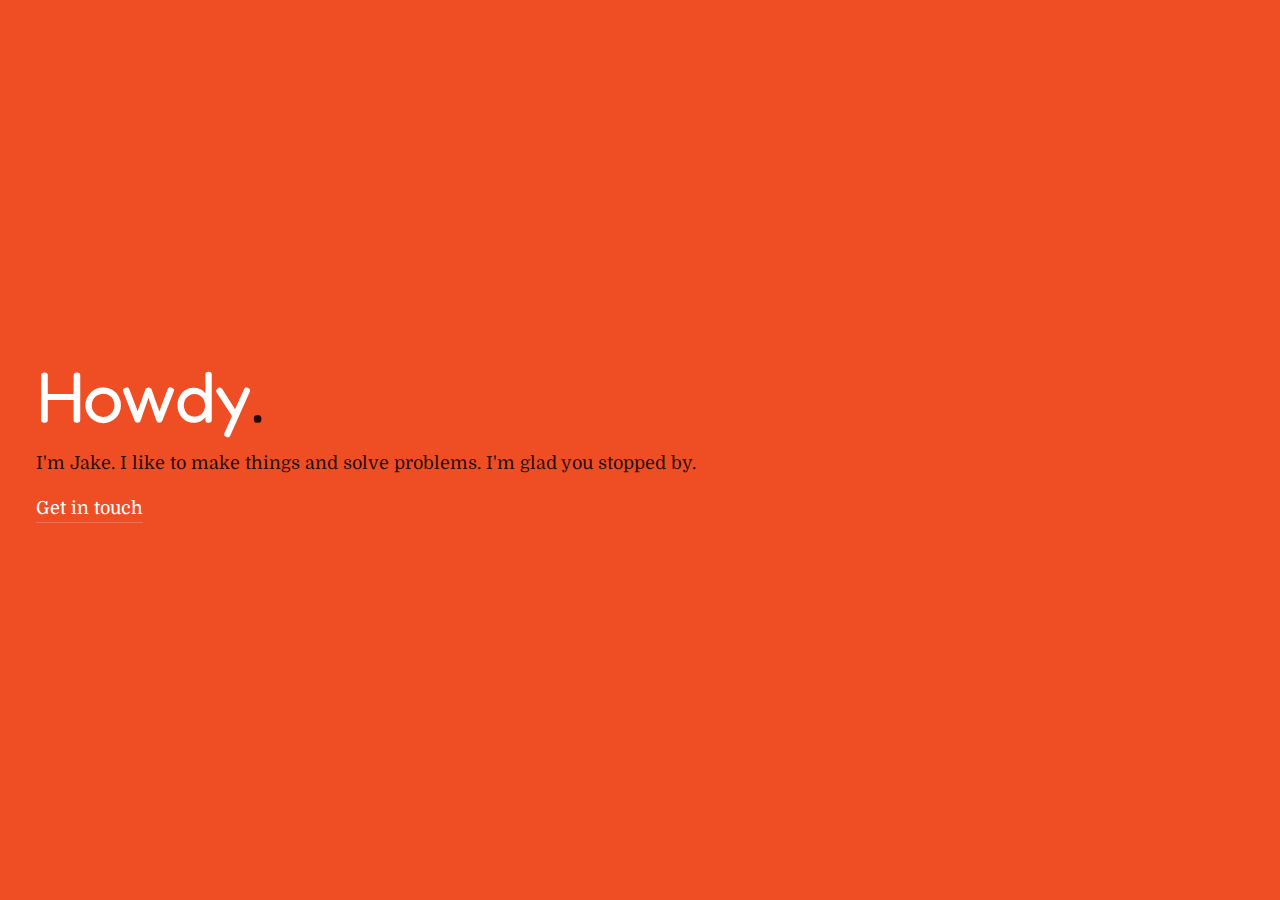
<file: index.html>
<!DOCTYPE html>
<html lang="en">
  <head>
    <meta charset="UTF-8">
    <meta http-equiv="X-UA-Compatible" content="IE=edge,chrome=1">
    <meta name="viewport" content="width=device-width,initial-scale=1">
    <meta name="author" content="Jacob Sullivan">
    <meta name="description" content="The personal website of Jacob Sullivan - a graphic designer and web developer based in western Oklahoma.">
    <meta name="robots" content="noindex">

    <title>Jacob Sullivan</title>

    <meta property="og:title" content="Jacob Sullivan has a website" />
    <meta property="og:description" content="The year is 2020. This might be the best website you see this year. Maybe." />
    <meta property="og:type" content="website" />
    <meta property="og:image" content="https://whatisclarity.github.io/site/img/og_img.jpg" />

    <link href="https://fonts.googleapis.com/css?family=Domine|Fredoka+One" rel="stylesheet">
    <link rel="shortcut icon" type="image/x-icon" href="favicon.ico">

    <link rel="stylesheet" href="css/normalize.css" type="text/css">
    <link rel="stylesheet" href="css/styles.css" type="text/css">

    <!-- Global site tag (gtag.js) - Google Analytics -->
    <script async src="https://www.googletagmanager.com/gtag/js?id=UA-131645267-1"></script>
    <script>
      window.dataLayer = window.dataLayer || [];
      function gtag(){dataLayer.push(arguments);}
      gtag('js', new Date());
      gtag('config', 'UA-131645267-1');
    </script>

    <!-- Facebook Pixel Code -->
    <script>
      !function(f,b,e,v,n,t,s)
      {if(f.fbq)return;n=f.fbq=function(){n.callMethod?
      n.callMethod.apply(n,arguments):n.queue.push(arguments)};
      if(!f._fbq)f._fbq=n;n.push=n;n.loaded=!0;n.version='2.0';
      n.queue=[];t=b.createElement(e);t.async=!0;
      t.src=v;s=b.getElementsByTagName(e)[0];
      s.parentNode.insertBefore(t,s)}(window, document,'script',
      'https://connect.facebook.net/en_US/fbevents.js');
      fbq('init', '531110600714265');
      fbq('track', 'PageView');
    </script>
    <noscript><img height="1" width="1" style="display:none"
      src="https://www.facebook.com/tr?id=531110600714265&ev=PageView&noscript=1"
    /></noscript>
    <!-- End Facebook Pixel Code -->
  </head>

  <body>

    <!-- PANELS -->
    <div id="panels">
      <!-- HOME -->
      <section id="howdy" class="bg-primary">
        <div class="sticky">
          <h1 class="sans text-light text-jumbo lh-1 bounce">
            <span>H</span><span>o</span><span>w</span><span>d</span><span>y</span><span class="text-dark">.</span>
          </h1>
          <p>I'm Jake. I like to make things and solve problems. I'm glad you stopped by.</p>
          <nav class="nav">
            <!--<a href="#work">See my work</a>
            <a href="#about">About me</a>-->
            <a href="mailto:whatisclarity@gmail.com" onclick="fbq('track', 'Contact');">Get in touch</a>
          </nav>
        </div>
      </section>
      <!-- / HOME -->

      <!-- WORK -->
      <!--<section id="work" class="text-light bg-dark">
        <div class="tile">
          <div class="inner pad">
            <h2 class="sans text-big lh-1">Work<span class="text-dark">.</span></h2>
            <p>
              Small screen. Big screen. Silkscreen.<br>
              Millions of eyeballs. Just a few.<br>
              Web. Print. Branding. DIY. <a href="https://www.youtube.com/embed/Wcz_kDCBTBk?autoplay=1" target="_blank" rel="external">Anything is possible</a>.<br>
              Here are a few things I've worked on.
            </p>
          </div>
        </div>
      </section>-->
      <!-- / WORK -->

      <!-- ABOUT -->
      <!--<section id="about" class="bg-alt">

        <div class="pad about-text">
          <div class="sticky sticky-btm">
            <h2 class="sans text-light text-big lh-1">About<span class="text-dark">.</span></h2>
            <p>
              I'm a guy living on the plains of western Oklahoma. I currently help keep the news flowing as a front-end developer at <a href="https://newsok.com" target="_blank" rel="external">NewsOK</a> and <a href="https://www.oklahoman.com" target="_blank" rel="external">The Oklahoman</a>. I like a black cup of coffee and a firm handshake. I have a history of <a href="https://en.wikipedia.org/wiki/Subseven" target="_blank" rel="external">making</a> <a href="https://www.altpress.com/news/subseven_to_reunite_this_year/" target="_blank" rel="external">music</a>, but these days I prefer to spend my time <a href="img/us3.jpg" target="_blank">making</a> <a href="img/us2.jpg" target="_blank">memories</a> with these <a href="img/us1.jpg" target="_blank">goofballs</a>.
            </p>
          </div>
        </div>
        <div class="bg-dark about-img">
          <img src="img/fam2.jpg" class="cover" alt="">
        </div>

      </section>-->
      <!-- / ABOUT -->
    </div>
    <!-- / PANELS -->

    <!-- DETAIL OVERLAY -->
    <section id="detail"></section>
    <a class="close-btn lh-1 text-light bg-primary" href="javascript:void(0)" onClick="closeDetails()">&times;</a>
    <!-- / DETAIL OVERLAY -->

    <!--<script src="js/app.js"></script>-->

  </body>
</html>
</file>
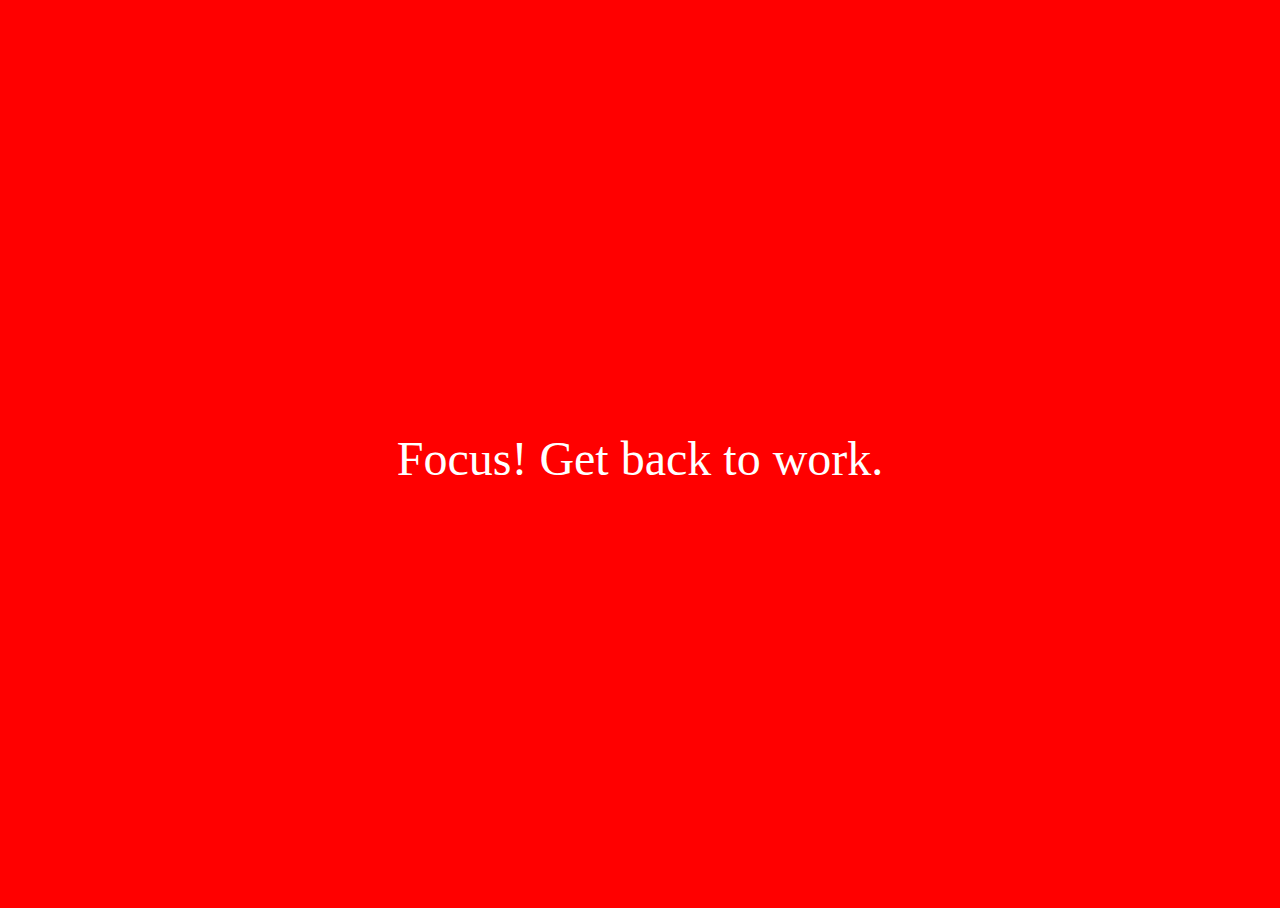
<file: no.html>
<!doctype html>

<html lang="en">
<head>
  <meta charset="utf-8">
  <title>Back to work</title>
  <meta name="robots" content="none">
  <style>
    html, body {height: 100%;}
    body {
      text-align: center;
      background: red;
      color: white;
      font-size: 3rem;
      display: flex;
      justify-content: center;
      align-items: center;
    }
  </style>
</head>

<body>
  <p>Focus! Get back to work.</p>
</body>
</html>
</file>
<file: css/styles.css>
/* DEFAULTS */
:root {
  --red: #ef4e25;
  --blue: #489fa2;
  --dark: rgba(0,0,0,.85);
  --light: white;
  font-size: 18px;
}
* { box-sizing: border-box; }
body {
  background: var(--light);
  color: var(--dark);
  font-family: 'Domine', serif;
  font-size: 1rem;
  line-height: 1.5;
  text-rendering: optimizeLegibility;
}
img { display: block; }
img.fluid { width: 100%; }

/* TYPE */
h1, h2, h3, h4, h5, h6, p { margin: 0 0 1rem; }
.sans {
  font-family: 'Fredoka One';
  font-weight: normal;
}
.text-jumbo { font-size: 4rem; letter-spacing: -2px;}
.text-big { font-size: 3rem; }
.text-small { font-size: .8rem; }
.lh-1 { line-height: 1; }

/* COLORS */
.text-dark { color: var(--dark) !important; }
.text-light { color: var(--light) !important; }
.text-primary { color: var(--red) !important; }
.text-alt { color: var(--blue) !important; }

.bg-dark { background-color: var(--dark) !important; }
.bg-light { background-color: var(--light) !important; }
.bg-primary { background-color: var(--red) !important; }
.bg-alt { background-color: var(--blue) !important; }

/* LINKS */
a {
  color: var(--light);
  border-bottom: 1px solid rgba(255,255,255,.2);
  text-decoration: none;
}
.bg-light a { color: var(--red); }

/* UTILS */
.sticky {
  position: sticky;
  top: 2rem;
}
.sticky-btm {
  top: auto;
  bottom: 0;
}
.pad { padding: 2rem; }
.trans { opacity: .6; }

/* HOME */
#howdy {
  display: flex;
  justify-content: center;
  flex-direction: column;
  min-height: 100vh;
  padding: 2rem;
}
.nav a {
  margin: 0 1rem 1rem 0;
  display: inline-block;
}

/* ANIMATIONS */
.bounce span {
  animation: bounce .3s ease-out;
  display: inline-block;
  transform-origin: bottom center;
}
.bounce span:nth-child(1) { animation-delay: .5s; }
.bounce span:nth-child(2) { animation-delay: .6s; }
.bounce span:nth-child(3) { animation-delay: .7s; }
.bounce span:nth-child(4) { animation-delay: .8s; }
.bounce span:nth-child(5) { animation-delay: .9s; }
.bounce span:nth-child(6) { animation-delay:  1s; }
@keyframes bounce {
  0%, 100% { transform: translateY(0px) rotate(0); }
  50%      { transform: translateY(-20px) rotate(-5deg); }
}

/* WORK */
#work {
  display: grid;
  /* display: none; */
  grid-template-columns: 1fr;
}
.tile { overflow: hidden;}
.tile a.inner {
  transform: scale(1.01);
  transition: .15s transform ease-out;
}
.tile a.inner:hover { transform: scale(1.05); }
.tile .thumb,
.cover {
  display: block;
  height: 100%;
  object-fit: cover;
  width: 100%;
}
.close-btn {
  border: none;
  font-size: 4rem;
  line-height: 2rem;
    margin: 1rem 0;
  padding: 1rem;
  position: fixed;
  right: -200px;
  top: 0;
  text-align: center;
  transition: right .25s ease-out;
  user-select: none;
  z-index: 20;
}

/* DETAIL */
#detail {
  background: rgba(0,0,0,.6);
  bottom: auto;
  left: 0;
  padding: 0 1rem;
  position: fixed;
  right: 0;
  top: 100%;
  transition: .15s ease-out;
  visibility: hidden;
  width: 100%;
  z-index: 10;
}
#detail .inner {
  margin: 0 auto;
  height: 100vh;
  max-width: 1200px;
  overflow: auto;
  -webkit-overflow-scrolling: touch;
  position: relative;
}
#detail .inner > :last-child { margin-bottom: 100px;}
#detail p,
#detail figcaption { font-size: .8rem; }
#detail figure { margin: 0;}
#detail .roles { margin-bottom: 1rem ;}
body.show-detail {
  overflow: hidden;
  position: relative;
}
body.show-detail #detail {
  top: 0;
  bottom: 0;
  visibility: visible;
}
body.show-detail .close-btn { right: 0; }

/* ABOUT */
#about {
  display: flex;
  flex-direction: column;
  /* min-height: 100vh; */
}
.about-text {
  display: flex;
  flex-direction: column;
  justify-content: center;
}
.about-img {}

/* Let's get wide */
@media (min-width: 750px) {
  /* HOME */
  #howdy {
    padding-right: 40%;
    /*min-height: calc(100vh - 2rem);*/
  }

  /* WORK */
  #work { grid-template-columns: repeat(3, 1fr); }
  .tile {
    height: 0;
    padding-top: 100%;
    position: relative;
  }
  .tile .inner {
    position: absolute;
    top: 0;
    right: 0;
    bottom: 0;
    left: 0;
    display: flex;
    flex-direction: column;
    justify-content: center;
  }
  .tile:nth-child(5n+1) {
    grid-column: span 2;
    padding-top: 50%;
  }

  /* DETAIL */
  #detail p,
  #detail figcaption { font-size: 1rem; }
  #detail .inner > :last-child { margin-bottom: 0;}

  /* ABOUT */
  #about {
    flex-direction: row;
    min-height: 100vh;
  }
  .about-text { width: 57%; }
  .about-img { width: 43%; }

}

/* @media (min-width: 1420px) {
  .close-btn { background: none !important; }
} */
</file>
